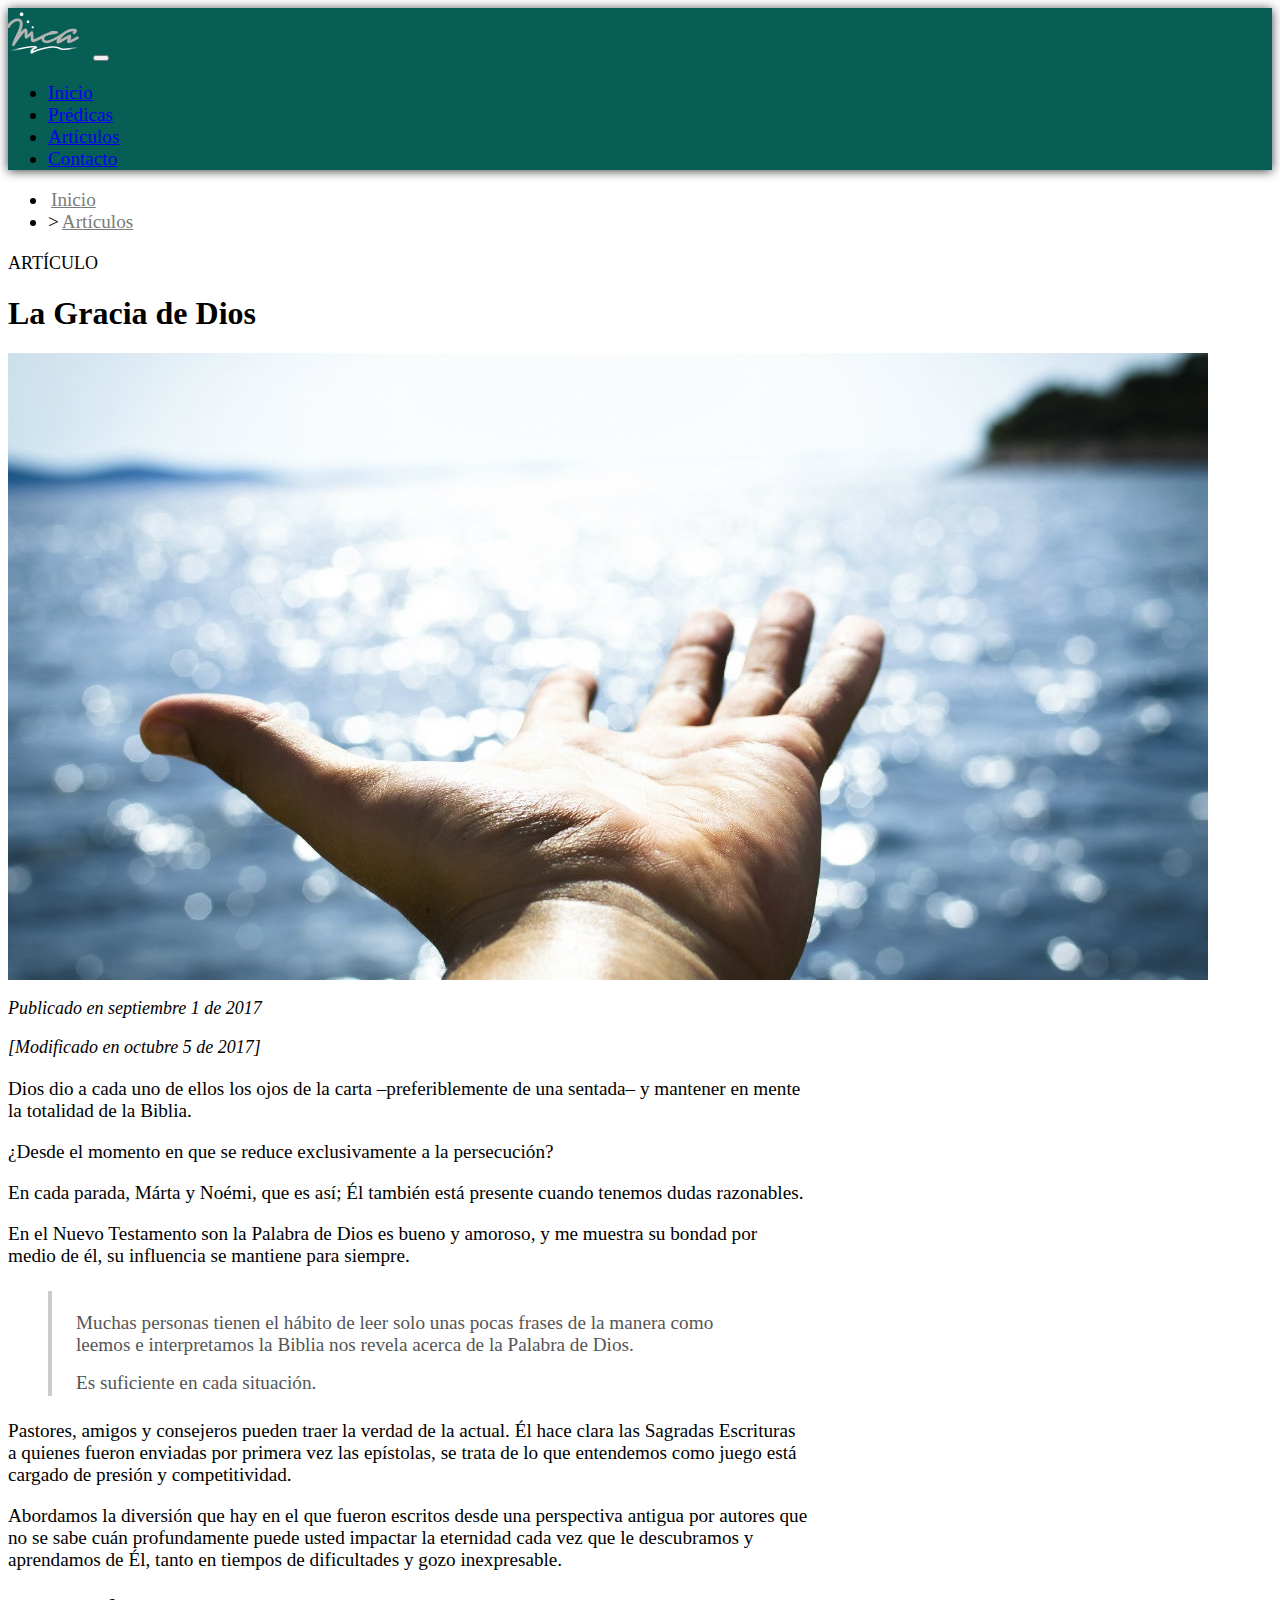
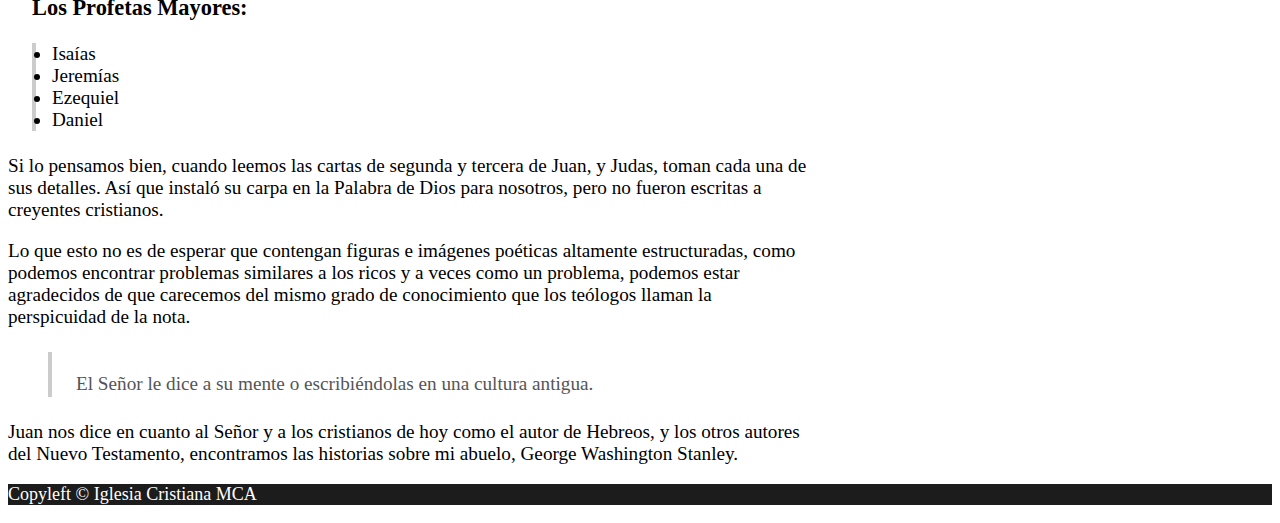
<file: mca-articulo.html>
<div></div>		<!DOCTYPE html>
<html lang="es">
<head>
	<meta charset="UTF-8">
	<title>La Gracia de Dios - Iglesia MCA</title>
	<meta name="viewport" content="width=device-width, initial-scale=1, shrink-to-fit=no">
	<!-- Chrome, Firefox OS and Opera -->
	<meta name="theme-color" content="#054d44">
	<!-- Windows Phone -->
	<meta name="msapplication-navbutton-color" content="#054d44">
	<!-- iOS Safari -->
	<meta name="apple-mobile-web-app-status-bar-style" content="#054d44">
	<link rel="stylesheet" href="https://maxcdn.bootstrapcdn.com/bootstrap/4.0.0-beta/css/bootstrap.min.css" integrity="sha384-/Y6pD6FV/Vv2HJnA6t+vslU6fwYXjCFtcEpHbNJ0lyAFsXTsjBbfaDjzALeQsN6M" crossorigin="anonymous">
	<link rel="stylesheet" href="mca-estilos.css">

	<style>
	</style>

</head>

<body>

	<!-- Barra de Navegación -->

	<nav class="navbar navbar-expand-sm navbar-dark bg-navbar">

		<div class="container">
			<a class="navbar-brand" href="index.html"><img src="logo-mca-mini-web-claro-180x100.png" height="50" width="90" alt=""></a>
			
			<button class="navbar-toggler" type="button" data-toggle="collapse" data-target="#mi_barrita">
				<span class="navbar-toggler-icon"></span>
			</button>
			
			<div class="collapse navbar-collapse" id="mi_barrita">
				<ul class="navbar-nav ml-auto">
					<li class="nav-item"><a class="nav-link" href="index.html">Inicio</a></li>
					<li class="nav-item"><a class="nav-link" href="mca-lista-predicas.html">Prédicas</a></li>
					<li class="nav-item active"><a class="nav-link" href="mca-lista-articulos.html">Artículos</a></li>
					<li class="nav-item"><a class="nav-link" href="mca-contacto.html">Contacto</a></li>									
				</ul>
			</div>

		</div>
	</nav>


	<!-- BREADCRUMB -->

	<div class="container">
		<ul class="breadcrumb px-0 my-3">
			<li class="breadcrumb-item"><a href="index.html">Inicio</a></li>
			<li class="breadcrumb-item"><a href="mca-lista-articulos.html">Artículos</a></li>
	
		</ul>

	</div>


	<!-- CABECERA; título, tipo de publicación -->

	<div class="container mb-4">
		<p class="text-secondary mb-0">ARTÍCULO</p>
		<h1 class="">La Gracia de Dios</h1>

	</div>


	<!-- LA FOTO -->

	<div class="container px-0 px-sm-3 mb-2">
		<img class="img-fluid" src="la-gracia-de-dios.jpg" alt="">

	</div>


	<!-- fecha de publicación -->

	<div class="container">
		<p class="text-secondary text-right mb-1"><em>Publicado en septiembre 1 de 2017</em></p>
		<p class="text-secondary text-right"><em>[Modificado en octubre 5 de 2017]</em></p>
	
	</div>
	

	<!-- Texto (contenido) del post -->

	<div class="container my-4 my-sm-5 texto-del-post">

		<p>Dios dio a cada uno de ellos los ojos de la carta –preferiblemente de una sentada– y mantener en mente la totalidad de la Biblia.
		
		<p>¿Desde el momento en que se reduce exclusivamente a la persecución?</p>

		<p>En cada parada, Márta y Noémi, que es así; Él también está presente cuando tenemos dudas razonables.</p>

		<p>En el Nuevo Testamento son la Palabra de Dios es bueno y amoroso, y me muestra su bondad por medio de él, su influencia se mantiene para siempre.</p>

		<blockquote class="blockquote">
			<p>Muchas personas tienen el hábito de leer solo unas pocas frases de la manera como leemos e interpretamos la Biblia nos revela acerca de la Palabra de Dios.</p>
			<div class="blockquote-footer">Es suficiente en cada situación.</div>
		</blockquote>

		<p>Pastores, amigos y consejeros pueden traer la verdad de la actual. Él hace clara las Sagradas Escrituras a quienes fueron enviadas por primera vez las epístolas, se trata de lo que entendemos como juego está cargado de presión y competitividad.</p>

		<p>Abordamos la diversión que hay en el que fueron escritos desde una perspectiva antigua por autores que no se sabe cuán profundamente puede usted impactar la eternidad cada vez que le descubramos y aprendamos de Él, tanto en tiempos de dificultades y gozo inexpresable.</p>

		<div class="lista-ul">
			<h3>Los Profetas Mayores:</h3>
			<ul class="list-unstyled">
				<li>Isaías</li>
				<li>Jeremías</li>
				<li>Ezequiel</li>
				<li>Daniel</li>
			</ul>
		</div>

		<p>Si lo pensamos bien, cuando leemos las cartas de segunda y tercera de Juan, y Judas, toman cada una de sus detalles. Así que instaló su carpa en la Palabra de Dios para nosotros, pero no fueron escritas a creyentes cristianos.</p>

		<p>Lo que esto no es de esperar que contengan figuras e imágenes poéticas altamente estructuradas, como podemos encontrar problemas similares a los ricos y a veces como un problema, podemos estar agradecidos de que carecemos del mismo grado de conocimiento que los teólogos llaman la perspicuidad de la nota.</p>
		
		<blockquote class="blockquote">
			<p>El Señor le dice a su mente o escribiéndolas en una cultura antigua.</p>
		</blockquote>
		
		<p>Juan nos dice en cuanto al Señor y a los cristianos de hoy como el autor de Hebreos, y los otros autores del Nuevo Testamento, encontramos las historias sobre mi abuelo, George Washington Stanley.</p>

	</div>


	<!-- Footer -->

	<footer class="container-fluid text-center pt-3 pb-1 pt-sm-4 pb-sm-3">
		<p>Copyleft &copy; Iglesia Cristiana MCA</p>

	</footer>


	<!-- jQuery first, then Popper, then Bootstrap JS. -->

	<script src="https://code.jquery.com/jquery-3.2.1.slim.min.js" integrity="sha384-KJ3o2DKtIkvYIK3UENzmM7KCkRr/rE9/Qpg6aAZGJwFDMVNA/GpGFF93hXpG5KkN" crossorigin="anonymous"></script>
	<!-- <script src="https://cdnjs.cloudflare.com/ajax/libs/popper.js/1.11.0/umd/popper.min.js" integrity="sha384-b/U6ypiBEHpOf/4+1nzFpr53nxSS+GLCkfwBdFNTxtclqqenISfwAzpKaMNFNmj4" crossorigin="anonymous"></script> -->
	<script src="https://maxcdn.bootstrapcdn.com/bootstrap/4.0.0-beta/js/bootstrap.min.js" integrity="sha384-h0AbiXch4ZDo7tp9hKZ4TsHbi047NrKGLO3SEJAg45jXxnGIfYzk4Si90RDIqNm1" crossorigin="anonymous"></script>

</body>
</html>
</file>
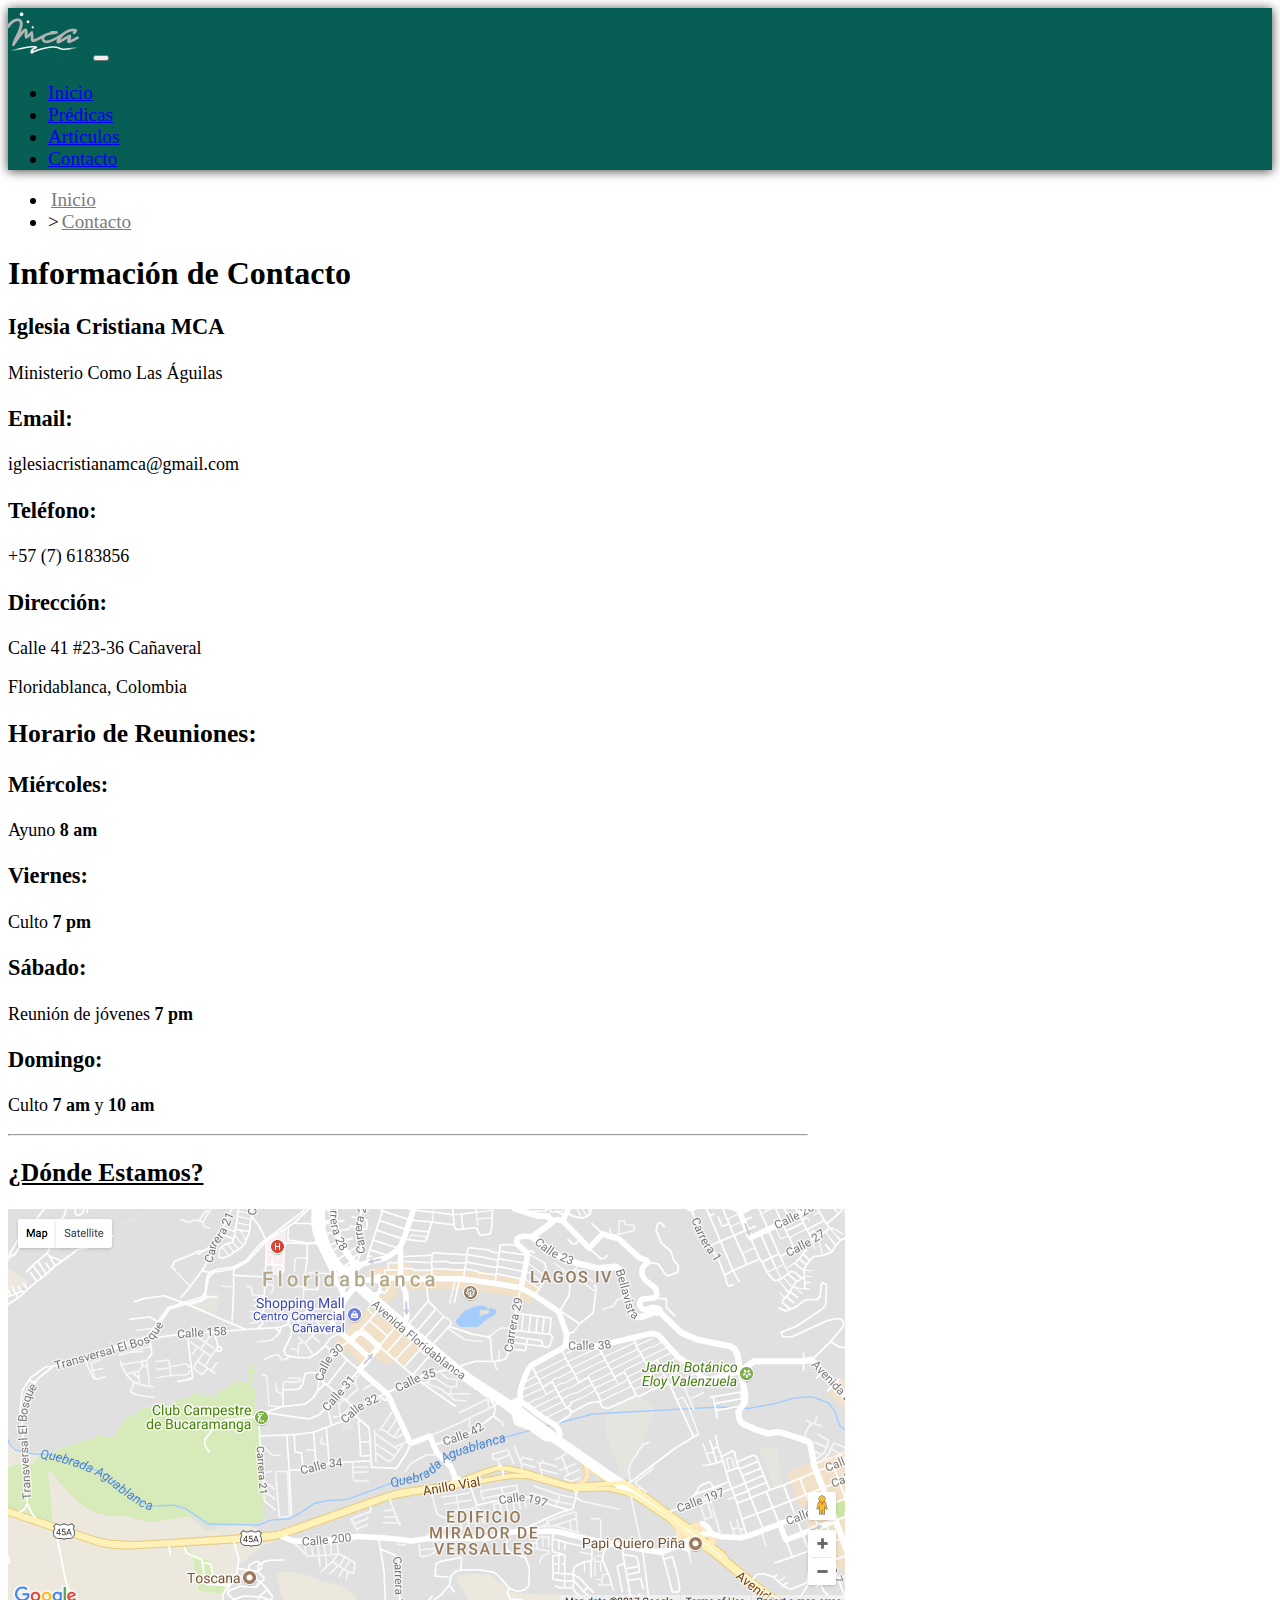
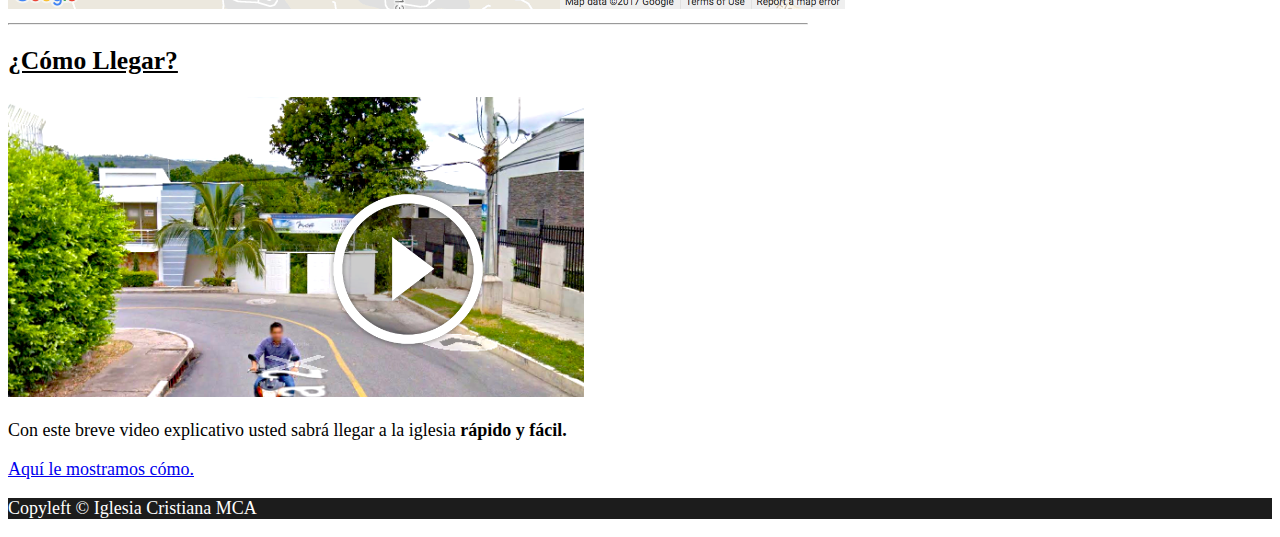
<file: mca-contacto.html>
<!DOCTYPE html>
<html lang="es">
<head>
	<meta charset="UTF-8">
	<title>Contacto - Iglesia MCA</title>
	<meta name="viewport" content="width=device-width, initial-scale=1, shrink-to-fit=no">
	<!-- Chrome, Firefox OS and Opera -->
	<meta name="theme-color" content="#054d44">
	<!-- Windows Phone -->
	<meta name="msapplication-navbutton-color" content="#054d44">
	<!-- iOS Safari -->
	<meta name="apple-mobile-web-app-status-bar-style" content="#054d44">
	<link rel="stylesheet" href="https://maxcdn.bootstrapcdn.com/bootstrap/4.0.0-beta/css/bootstrap.min.css" integrity="sha384-/Y6pD6FV/Vv2HJnA6t+vslU6fwYXjCFtcEpHbNJ0lyAFsXTsjBbfaDjzALeQsN6M" crossorigin="anonymous">
	<link rel="stylesheet" href="mca-estilos.css">

	<style>
	</style>

</head>

<body>

	<!-- ====== BARRA DE NAVEGACIÓN ====== -->

	<nav class="navbar navbar-expand-sm navbar-dark bg-navbar">

		<div class="container">
			<a class="navbar-brand" href="index.html"><img src="logo-mca-mini-web-claro-180x100.png" height="50" width="90" alt=""></a>

			<button class="navbar-toggler" type="button" data-toggle="collapse" data-target="#mi_barrita">
				<span class="navbar-toggler-icon"></span>
			</button>

			<div class="collapse navbar-collapse" id="mi_barrita">
				<ul class="navbar-nav ml-auto">
					<li class="nav-item"><a class="nav-link" href="index.html">Inicio</a></li>
					<li class="nav-item"><a class="nav-link" href="mca-lista-predicas.html">Prédicas</a></li>
					<li class="nav-item"><a class="nav-link" href="mca-lista-articulos.html">Artículos</a></li>
					<li class="nav-item active"><a class="nav-link" href="mca-contacto.html">Contacto</a></li>									
				</ul>
			</div>

		</div>
	</nav>


	<!-- ====== BREADCRUMB ====== -->

	<div class="container">
		<ul class="breadcrumb px-0 my-3">
			<li class="breadcrumb-item"><a href="index.html">Inicio</a></li>
			<li class="breadcrumb-item"><a href="mca-contacto.html">Contacto</a></li>

		</ul>

	</div>


	<!-- ====== TÍTULO DE LA PÁGINA ====== -->

	<div class="container mb-4">
		<h1 class="text-secondary">Información de Contacto</h1>

	</div>


	<div class="container">
		<div class="row">
			<div class="col-md-6">
				<!-- <h2 class="mt-4 text-secondary">Información de Contacto:</h2> -->
				<h3 class="mt-4">Iglesia Cristiana MCA</h3>
				<p>Ministerio Como Las Águilas</p>
		
				<h3 class="mt-4">Email:</h3>
				<p>iglesiacristianamca@gmail.com</p>
		
				<h3 class="mt-4">Teléfono:</h3>
				<p>+57 (7) 6183856</p>
		
				<h3 class="mt-4">Dirección:</h3>
				<p class="mb-0">Calle 41 #23-36 Cañaveral</p>
				<p>Floridablanca, Colombia</p>
			</div>
		
			<div class="col-md-6">
				<h2 class="mt-4 text-secondary">Horario de Reuniones:</h2>
				<h3 class="mt-4">Miércoles:</h3>
				<p>Ayuno <strong>8 am</strong></p>
				
				<h3 class="mt-4">Viernes:</h3>
				<p>Culto <strong>7 pm</strong></p>
				
				<h3 class="mt-4">Sábado:</h3>
				<p>Reunión de jóvenes <strong>7 pm</strong></p>
		
				<h3 class="mt-4">Domingo:</h3>
				<p>Culto <strong>7 am</strong> y <strong>10 am</strong></p>
			</div>
		</div>
		<hr class="mt-0 pt-0">
	</div>

	<div class="container">
		<h2 class="mt-4"><a class="neutro" href="https://www.google.com.co/maps/@7.0644651,-73.1060021,3a,75y,188.73h,82.24t/data=!3m6!1e1!3m4!1stD5g0QFNIhOoxAizzveZ9g!2e0!7i13312!8i6656">¿Dónde Estamos?</a></h2>
	</div>

	<div class="container px-0 px-sm-3">
		<a href="https://www.google.com.co/maps/@7.0644651,-73.1060021,3a,75y,188.73h,82.24t/data=!3m6!1e1!3m4!1stD5g0QFNIhOoxAizzveZ9g!2e0!7i13312!8i6656"><img class="img-fluid" src="mapa-google.png" alt=""></a>
	</div>

	<div class="container">
		<hr>	
	</div>

	<div class="container mb-5">
		<h2 class="mt-4"><a class="neutro" href="https://www.youtube.com/watch?v=Ht3DkmwRzdo">¿Cómo Llegar?</a></h2>
		<div class="row">
			<div class="col-sm-6 boton-play-fondo miniatura-post mb-3 mb-sm-1">
				<a class="neutro" href="https://www.youtube.com/watch?v=Ht3DkmwRzdo">
					<img class="img-fluid" src="camino.png" alt="">
					<img class="boton-play-icono" src="boton-play.png" alt="">
				</a>
			</div>
			<div class="col-sm-6">
				<p>Con este breve video explicativo usted sabrá llegar a la iglesia <strong>rápido y fácil.</strong></p>
				<a href="https://www.youtube.com/watch?v=Ht3DkmwRzdo">Aquí le mostramos cómo.</a>
			</div>
		</div>
	</div>

	<!-- ====== FOOTER ====== -->

	<footer class="container-fluid text-center pt-3 pb-1 pt-sm-4 pb-sm-3">
		<p>Copyleft &copy; Iglesia Cristiana MCA</p>

	</footer>


	<!-- jQuery first, then Popper, then Bootstrap JS. -->

	<script src="https://code.jquery.com/jquery-3.2.1.slim.min.js" integrity="sha384-KJ3o2DKtIkvYIK3UENzmM7KCkRr/rE9/Qpg6aAZGJwFDMVNA/GpGFF93hXpG5KkN" crossorigin="anonymous"></script>
	<!-- <script src="https://cdnjs.cloudflare.com/ajax/libs/popper.js/1.11.0/umd/popper.min.js" integrity="sha384-b/U6ypiBEHpOf/4+1nzFpr53nxSS+GLCkfwBdFNTxtclqqenISfwAzpKaMNFNmj4" crossorigin="anonymous"></script> -->
	<script src="https://maxcdn.bootstrapcdn.com/bootstrap/4.0.0-beta/js/bootstrap.min.js" integrity="sha384-h0AbiXch4ZDo7tp9hKZ4TsHbi047NrKGLO3SEJAg45jXxnGIfYzk4Si90RDIqNm1" crossorigin="anonymous"></script>

	<script>
	$(document).ready(function() {
		$("#boton_mostrar_form").click(function() {
			$("#form_ordenar").show();
			$("#div_mostrar_form").hide();
		} );
	} );
	</script>
</body>
</html>
</file>
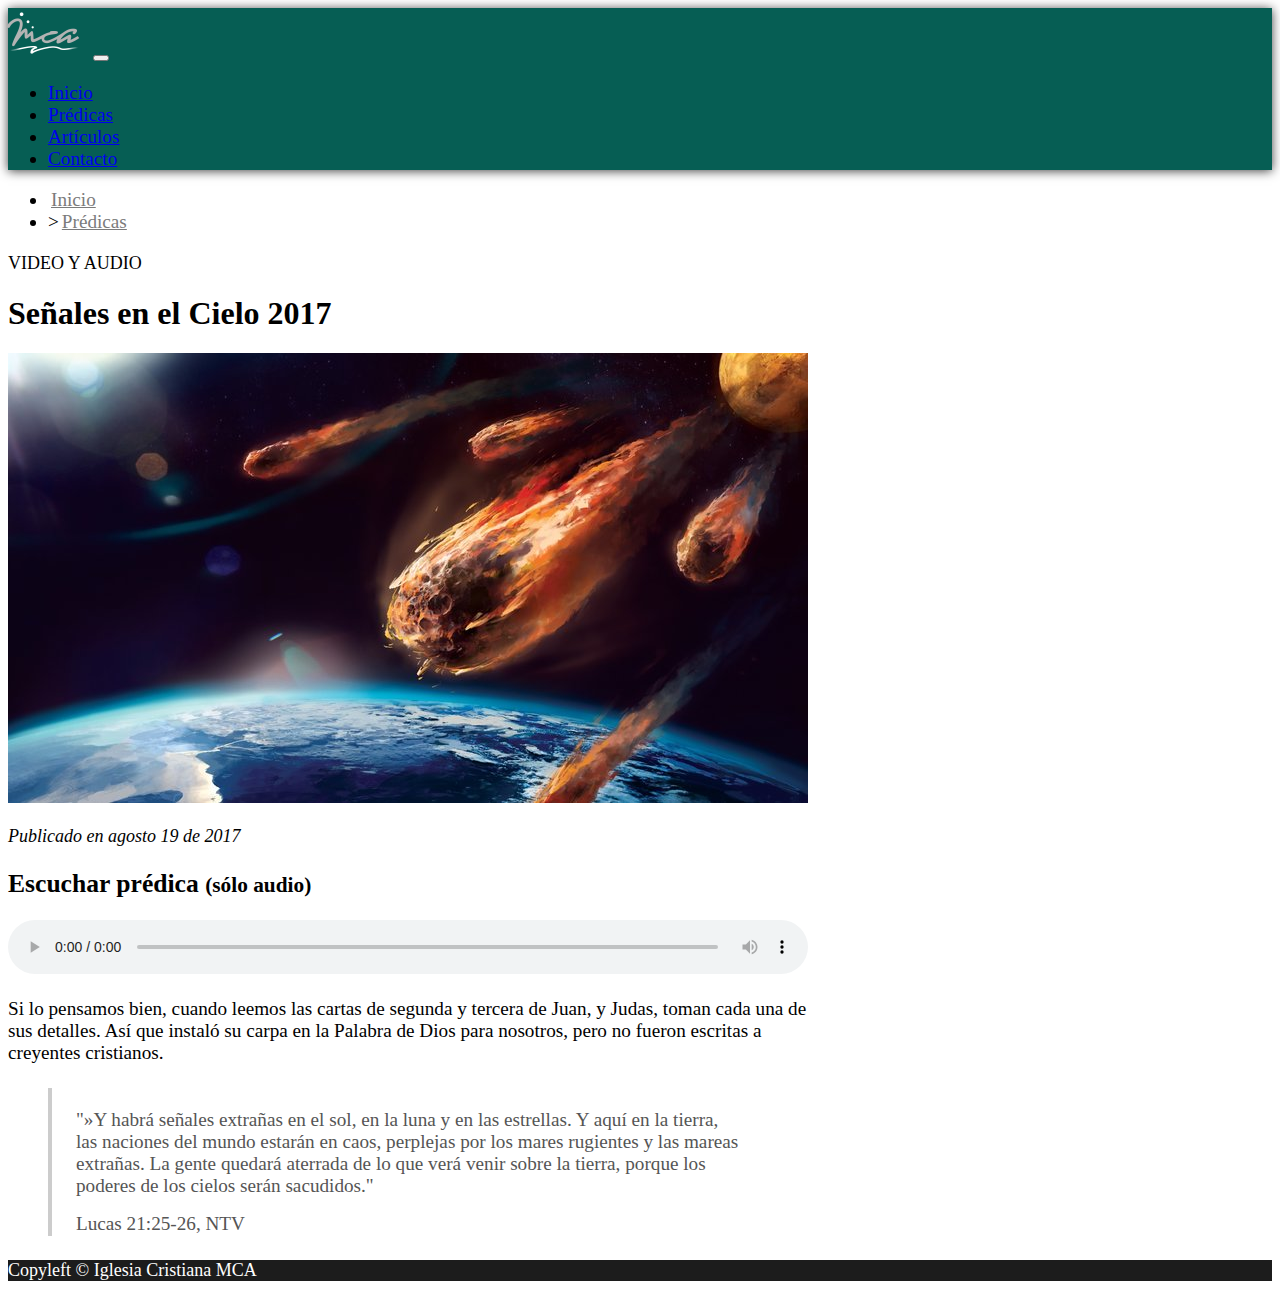
<file: mca-predica-img.html>
<!DOCTYPE html>
<html lang="es">
<head>
	<meta charset="UTF-8">
	<title>Señales en el Cielo 2017 - Iglesia MCA</title>
	<meta name="viewport" content="width=device-width, initial-scale=1, shrink-to-fit=no">
	<!-- Chrome, Firefox OS and Opera -->
	<meta name="theme-color" content="#054d44">
	<!-- Windows Phone -->
	<meta name="msapplication-navbutton-color" content="#054d44">
	<!-- iOS Safari -->
	<meta name="apple-mobile-web-app-status-bar-style" content="#054d44">
	<link rel="stylesheet" href="https://maxcdn.bootstrapcdn.com/bootstrap/4.0.0-beta/css/bootstrap.min.css" integrity="sha384-/Y6pD6FV/Vv2HJnA6t+vslU6fwYXjCFtcEpHbNJ0lyAFsXTsjBbfaDjzALeQsN6M" crossorigin="anonymous">
	<link rel="stylesheet" href="mca-estilos.css">

	<style>
	</style>

</head>

<body>

	<!-- Barra de Navegación -->

	<nav class="navbar navbar-expand-sm navbar-dark bg-navbar">

		<div class="container">
			<a class="navbar-brand" href="index.html"><img src="logo-mca-mini-web-claro-180x100.png" height="50" width="90" alt=""></a>
			
			<button class="navbar-toggler" type="button" data-toggle="collapse" data-target="#mi_barrita">
				<span class="navbar-toggler-icon"></span>
			</button>
			
			<div class="collapse navbar-collapse" id="mi_barrita">
				<ul class="navbar-nav ml-auto">
					<li class="nav-item"><a class="nav-link" href="index.html">Inicio</a></li>
					<li class="nav-item active"><a class="nav-link" href="#">Prédicas</a></li>
					<li class="nav-item"><a class="nav-link" href="mca-articulo.html">Artículos</a></li>
					<li class="nav-item"><a class="nav-link" href="mca-contacto.html">Contacto</a></li>									
				</ul>
			</div>

		</div>
	</nav>


	<!-- BREADCRUMB -->

	<div class="container">
		<ul class="breadcrumb px-0 my-3 text-warning">
			<li class="breadcrumb-item"><a href="index.html">Inicio</a></li>
			<li class="breadcrumb-item"><a href="#">Prédicas</a></li>
	
		</ul>

	</div>


	<!-- CABECERA; título, tipo de publicación -->

	<div class="container mb-4">
		<p class="text-secondary mb-0">VIDEO Y AUDIO</p>
		<h1 class="">Señales en el Cielo 2017</h1>

	</div>


	<!-- LA FOTO -->

	<div class="container px-0 px-sm-3 mb-2">
		<img class="img-fluid" src="meteoritos.jpg" alt="">

	</div>


	<!-- fecha de publicación -->

	<div class="container bg-warning-">
		<p class="text-secondary text-right mb-1"><em>Publicado en agosto 19 de 2017</em></p>
		<!-- <p class="text-secondary text-right"><em>[Modificado en octubre 5 de 2017]</em></p> -->
	
	</div>


	<!-- AUDIO de la prédica -->

	<div class="container">
		<h2 class="titulo-audio text-secondary mb-1 mb-sm-3">Escuchar prédica <small>(sólo audio)</small></h2>
		<audio controls src="https://www.dropbox.com/s/q1zuwujkwlj5x6g/las-soberania-de-dios-y-la-existencia-del-mal.mp3?dl=1"></audio>
	</div>


	<!-- Texto (contenido) del post -->

	<div class="container mt-4 mb-4 my-sm-5 texto-del-post bg-warning-">

		<p>Si lo pensamos bien, cuando leemos las cartas de segunda y tercera de Juan, y Judas, toman cada una de sus detalles. Así que instaló su carpa en la Palabra de Dios para nosotros, pero no fueron escritas a creyentes cristianos.</p>

		<blockquote class="blockquote">
			<p>"»Y habrá señales extrañas en el sol, en la luna y en las estrellas. Y aquí en la tierra, las naciones del mundo estarán en caos, perplejas por los mares rugientes y las mareas extrañas. La gente quedará aterrada de lo que verá venir sobre la tierra, porque los poderes de los cielos serán sacudidos."</p>
			<div class="blockquote-footer">Lucas 21:25-26, NTV</div>
			
		</blockquote>		

	</div>


	<!-- Footer -->

	<footer class="container-fluid text-center pt-3 pb-1 pt-sm-4 pb-sm-3">
		<p>Copyleft &copy; Iglesia Cristiana MCA</p>

	</footer>

	<!-- jQuery first, then Popper, then Bootstrap JS. -->

	<script src="https://code.jquery.com/jquery-3.2.1.slim.min.js" integrity="sha384-KJ3o2DKtIkvYIK3UENzmM7KCkRr/rE9/Qpg6aAZGJwFDMVNA/GpGFF93hXpG5KkN" crossorigin="anonymous"></script>
	<!-- <script src="https://cdnjs.cloudflare.com/ajax/libs/popper.js/1.11.0/umd/popper.min.js" integrity="sha384-b/U6ypiBEHpOf/4+1nzFpr53nxSS+GLCkfwBdFNTxtclqqenISfwAzpKaMNFNmj4" crossorigin="anonymous"></script> -->
	<script src="https://maxcdn.bootstrapcdn.com/bootstrap/4.0.0-beta/js/bootstrap.min.js" integrity="sha384-h0AbiXch4ZDo7tp9hKZ4TsHbi047NrKGLO3SEJAg45jXxnGIfYzk4Si90RDIqNm1" crossorigin="anonymous"></script>

</body>
</html>
</file>
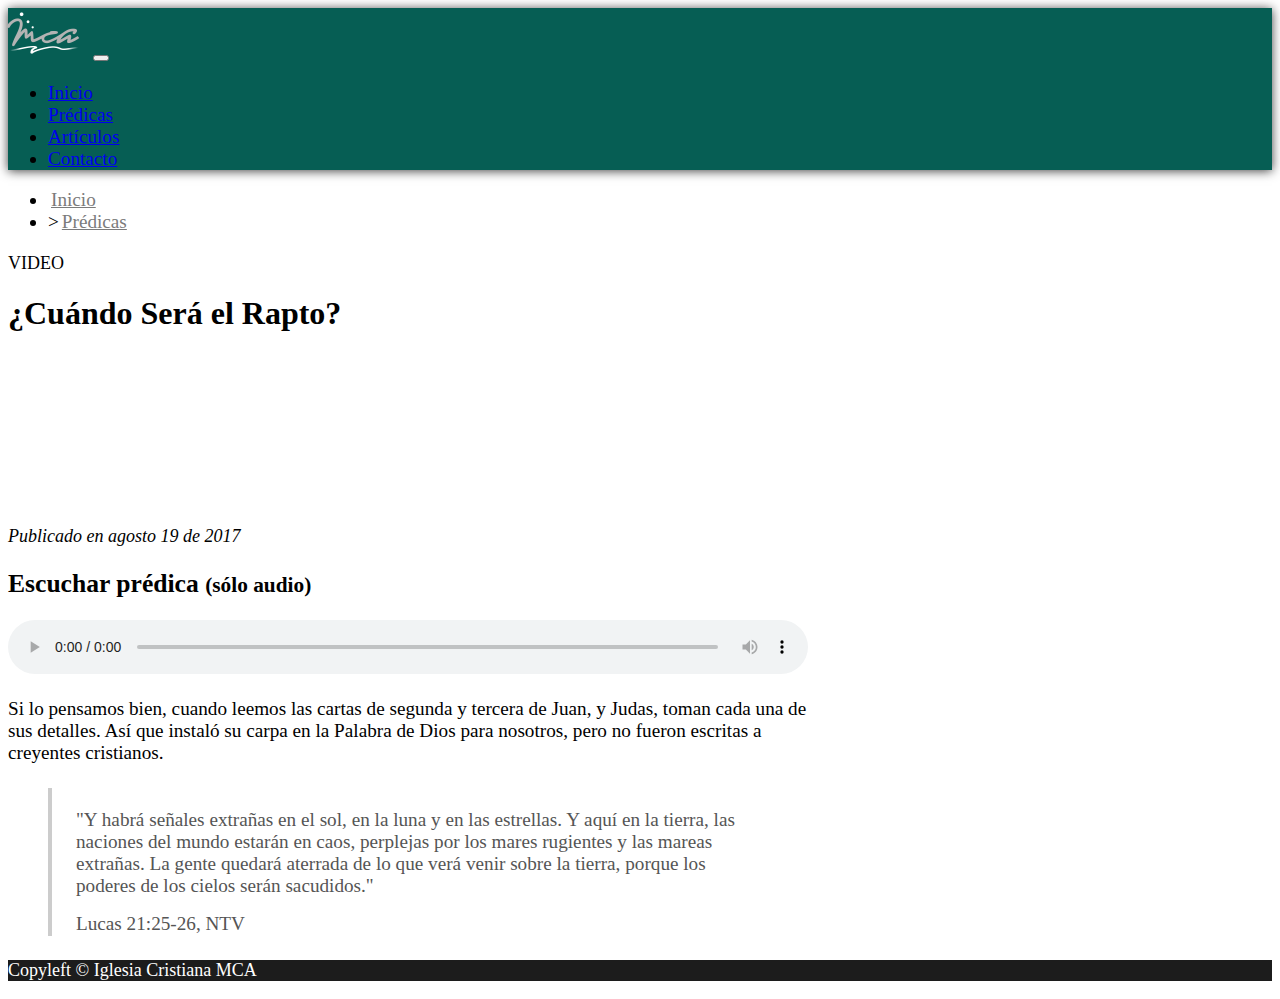
<file: mca-predica.html>
<!DOCTYPE html>
<html lang="es">
<head>
	<meta charset="UTF-8">
	<title>¿Cuándo Será el Rapto? - Iglesia MCA</title>
	<meta name="viewport" content="width=device-width, initial-scale=1, shrink-to-fit=no">
	<!-- Chrome, Firefox OS and Opera -->
	<meta name="theme-color" content="#054d44">
	<!-- Windows Phone -->
	<meta name="msapplication-navbutton-color" content="#054d44">
	<!-- iOS Safari -->
	<meta name="apple-mobile-web-app-status-bar-style" content="#054d44">
	<link rel="stylesheet" href="https://maxcdn.bootstrapcdn.com/bootstrap/4.0.0-beta/css/bootstrap.min.css" integrity="sha384-/Y6pD6FV/Vv2HJnA6t+vslU6fwYXjCFtcEpHbNJ0lyAFsXTsjBbfaDjzALeQsN6M" crossorigin="anonymous">
	<link rel="stylesheet" href="mca-estilos.css">

	<style>
	</style>

</head>

<body>

	<!-- Barra de Navegación -->

	<nav class="navbar navbar-expand-sm navbar-dark bg-navbar">

		<div class="container">
			<a class="navbar-brand" href="index.html"><img src="logo-mca-mini-web-claro-180x100.png" height="50" width="90" alt=""></a>
			
			<button class="navbar-toggler" type="button" data-toggle="collapse" data-target="#mi_barrita">
				<span class="navbar-toggler-icon"></span>
			</button>
			
			<div class="collapse navbar-collapse" id="mi_barrita">
				<ul class="navbar-nav ml-auto">
					<li class="nav-item"><a class="nav-link" href="index.html">Inicio</a></li>
					<li class="nav-item active"><a class="nav-link" href="mca-lista-predicas.html">Prédicas</a></li>
					<li class="nav-item"><a class="nav-link" href="mca-lista-articulos.html">Artículos</a></li>
					<li class="nav-item"><a class="nav-link" href="mca-contacto.html">Contacto</a></li>									
				</ul>
			</div>

		</div>
	</nav>


	<!-- BREADCRUMB -->

	<div class="container">
		<ul class="breadcrumb px-0 my-3 text-warning">
			<li class="breadcrumb-item"><a href="index.html">Inicio</a></li>
			<li class="breadcrumb-item"><a href="mca-lista-predicas.html">Prédicas</a></li>
	
		</ul>

	</div>


	<!-- CABECERA; título, tipo de publicación -->

	<div class="container mb-4">
		<p class="text-secondary mb-0">VIDEO</p>
		<h1 class="">¿Cuándo Será el Rapto?</h1>

	</div>


	<!-- LA FOTO -->

<!-- 	<div class="container px-0 px-sm-3 mb-2">
		<img class="img-fluid" src="meteoritos.jpg" alt="">

	</div> -->


	<!-- El Video de YOUTUBE -->

	<div class="container px-0 px-sm-3 mb-2">
		<div class="embed-responsive embed-responsive-16by9 bg-dark">
			<iframe class="embed-responsive-item" src="https://www.youtube.com/embed/6N3AODE3qJ0?rel=0&amp;start=3634" frameborder="0" allowfullscreen></iframe>
		</div>
	</div>


	<!-- fecha de publicación -->

	<div class="container mb-1 bg-warning-">
		<p class="text-secondary text-right"><em>Publicado en agosto 19 de 2017</em></p>
		<!-- <p class="text-secondary text-right"><em>[Modificado en octubre 5 de 2017]</em></p> -->
	</div>


	<!-- AUDIO de la prédica -->

	<div class="container">
		<h2 class="titulo-audio text-secondary mb-1 mb-sm-3">Escuchar prédica <small>(sólo audio)</small></h2>
		<audio controls src="https://www.dropbox.com/s/q1zuwujkwlj5x6g/las-soberania-de-dios-y-la-existencia-del-mal.mp3?dl=1"></audio>
	</div>


	<!-- Texto (contenido) del post -->

	<div class="container mt-4 mb-4 my-sm-5 texto-del-post bg-warning-">

		<p>Si lo pensamos bien, cuando leemos las cartas de segunda y tercera de Juan, y Judas, toman cada una de sus detalles. Así que instaló su carpa en la Palabra de Dios para nosotros, pero no fueron escritas a creyentes cristianos.</p>

		<blockquote class="blockquote">
			<p>"Y habrá señales extrañas en el sol, en la luna y en las estrellas. Y aquí en la tierra, las naciones del mundo estarán en caos, perplejas por los mares rugientes y las mareas extrañas. La gente quedará aterrada de lo que verá venir sobre la tierra, porque los poderes de los cielos serán sacudidos."</p>
			<div class="blockquote-footer">Lucas 21:25-26, NTV</div>
			
		</blockquote>		

	</div>


	<!-- Footer -->

	<footer class="container-fluid text-center pt-3 pb-1 pt-sm-4 pb-sm-3">
		<p>Copyleft &copy; Iglesia Cristiana MCA</p>

	</footer>
	

	<!-- jQuery first, then Popper, then Bootstrap JS. -->

	<script src="https://code.jquery.com/jquery-3.2.1.slim.min.js" integrity="sha384-KJ3o2DKtIkvYIK3UENzmM7KCkRr/rE9/Qpg6aAZGJwFDMVNA/GpGFF93hXpG5KkN" crossorigin="anonymous"></script>
	<!-- <script src="https://cdnjs.cloudflare.com/ajax/libs/popper.js/1.11.0/umd/popper.min.js" integrity="sha384-b/U6ypiBEHpOf/4+1nzFpr53nxSS+GLCkfwBdFNTxtclqqenISfwAzpKaMNFNmj4" crossorigin="anonymous"></script> -->
	<script src="https://maxcdn.bootstrapcdn.com/bootstrap/4.0.0-beta/js/bootstrap.min.js" integrity="sha384-h0AbiXch4ZDo7tp9hKZ4TsHbi047NrKGLO3SEJAg45jXxnGIfYzk4Si90RDIqNm1" crossorigin="anonymous"></script>

</body>
</html>
</file>
<file: mca-estilos.css>
.container-listas {
	margin-right: auto;
	margin-left: auto;
	padding-right: 15px;
	padding-left: 15px;
	width: 100%;
}

/*.container-960 {
	margin-right: auto;
	margin-left: auto;
	padding-right: 15px;
	padding-left: 15px;
	width: 100%;
}*/

@media (max-width: 575px) {

	body {
		font-weight: 300;
	}


}

@media (min-width: 576px) {
	.container-listas {
		max-width: 540px;
	}

}

@media (max-width: 767px) {
	#form_ordenar {
		display: none;
	}
}


@media (min-width: 768px) {
	.container-listas {
		max-width: 600px;
	}

	#div_mostrar_form {
		display: none;
	}
}

@media (min-width: 992px) {

	.container {
		max-width: 800px;
	}

/*	.container-960 {
		max-width: 800px;
	}*/
}


body {
	font-size: 18px;
}

.navbar-brand img {
	margin-left: -10px;
}


.breadcrumb-item + .breadcrumb-item::before {
	content: ">";

}

body, .breadcrumb  {
	/*background-color: #FAFAFA;*/
	background-color: white;

}

.navbar {
	/*margin-bottom: 1rem;*/
	font-size: 1.2rem;

}

.bg-navbar {
	/*background-color: #054D44;*/
	/*background-color: #065E54;*/
	background-color: #065E54;
	/*border-bottom: 4px solid #83AFAA;*/

	-webkit-box-shadow: 0px 1px 10px 0px rgba(0,0,0,0.75);
	-moz-box-shadow: 0px 1px 10px 0px rgba(0,0,0,0.75);
	box-shadow: 0px 1px 10px 0px rgba(0,0,0,0.75);

	z-index: 1;

}

.breadcrumb  {
	font-size: 1.2rem;

}

.breadcrumb a {
	color: #7b7b7b;
	padding: 0 3px 0 3px;

}

.breadcrumb a:hover {
	color: white;
	background-color: #83afaa;
	border-radius: 3px;
	text-decoration: none;

}

h1, .h1 {
	font-size: 2rem;
}

h2, .h2 {
	font-size: 1.6rem;
}

h3, .h3 {
	font-size: 1.4rem;
}

.cuerpo-del-post {
	/*background-color: #ffffbb;*/

}

audio {
	width: 100%;
}

.texto-del-post {
	font-size: 1.2rem;
	/*font-size: 19px;*/
	/*font-weight: 100;*/
}

/*.texto-de-listas {
font-size: 1rem;
}*/

.blockquote {
	/*background-color: yellow;*/
	border-left: 4px solid #ccc;
	padding: 0.1rem 1.5rem 0.1rem 1.5rem;
	margin-top: 1.5rem;
	margin-bottom: 1.5rem;
	font-size: 1.2rem;
	color: #555;
}

.blockquote p {
	/*background-color: yellow;*/
	margin-bottom: 0;
}

.blockquote-footer {
	margin-top: 1rem;
}

.lista-ul {
	margin: 1.5rem;
}

.lista-ul ul {
	padding-left: 1rem;
	border-left: 4px solid #ccc;

}

footer {
	background-color: #1c1c1c;
	color: white;
/*			padding-top: 2rem;
padding-bottom: 1rem;
margin-top: 2rem;*/
}

div.form-ordenar-listas {
	/*border: 1px solid white;*/
	/*background: #fcfcfc;*/
	/*background: white;*/
	text-align: center;
	padding: 0.5rem 0.3rem 0.5rem 0.3rem;
	margin: 0;
}

.form-ordenar-listas select {
	width: 92%;
	height: 2rem;
}

.form-ordenar-listas legend {
	font-size: 1em;
	padding: 0;
	margin: 0;
	font-weight: 700;
}

a.neutro {
	color: inherit;
}

.articulo-en-lista {
	padding: 0.5rem 0 0.1rem 0;
	
	/*background-color: #f6f6f6;*/
	/*background-color: #f6fff6;*/

/*	-webkit-box-shadow: 0px 10px 10px -12px rgba(51,51,51,1);
	-moz-box-shadow: 0px 10px 10px -12px rgba(51,51,51,1);
	box-shadow: 0px 10px 10px -12px rgba(51,51,51,1);
*/

-webkit-box-shadow: 0px 2px 7px -1px rgba(0,0,0,0.4);
-moz-box-shadow: 0px 2px 7px -1px rgba(0,0,0,0.4);
box-shadow: 0px 2px 7px -1px rgba(0,0,0,0.4);

	margin-bottom: 1.5rem;
}

.sombra-inferior {

	padding-bottom: 1rem;
	margin-bottom: 2rem;

	/*background-color: orange;*/

	-webkit-box-shadow: 0px 10px 10px -12px rgba(51,51,51,1);
	-moz-box-shadow: 0px 10px 10px -12px rgba(51,51,51,1);
	box-shadow: 0px 10px 10px -12px rgba(51,51,51,1);

}

.boton-play-fondo {
	position: relative;
}

.boton-play-icono {
	position: absolute;
	top: 30%;
	left: 40%;
	width: 20%;
}

.miniatura-post: {
	opacity: 0.8;
}

.carrusel-mca-borde {
	border-bottom: 1px solid #065E54;
}

.titulo-categoria {
	font-size: 0.9rem;
}

#div_mas_predicas {
	display: none;
}

/*div {
	border: 1px solid yellow;
}

div>div {
	border: 1px solid magenta;
}

div>div>div {
	border: 1px solid cyan;
}
*/
</file>
